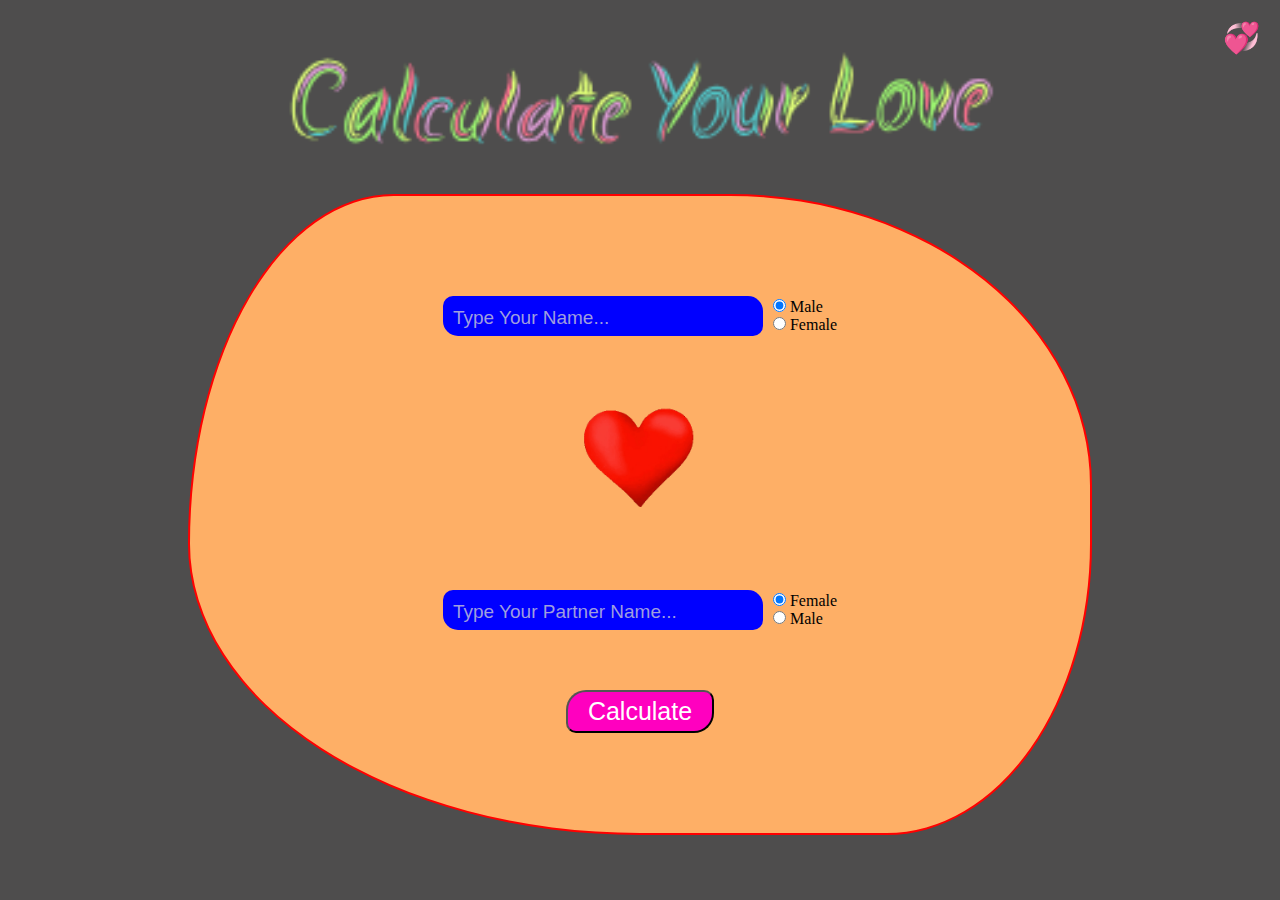
<file: index.html>
<!DOCTYPE html>
<html lang="en">
<head>
    <meta charset="UTF-8">
    <meta name="viewport" content="width=device-width, initial-scale=1.0">
    <title>Love Calculator | Home</title>
    <link rel="shortcut icon" href="Assets/icon/heart.gif" type="image/x-icon">
    <link rel="shortcut icon" href="Assets/icon/heart.png" type="image/x-icon">
    <link rel="stylesheet" href="style/style.css">
</head>
<body>
    <header>
        <!-- <p>This project make by "@Shashank_S_Pandey (technicalmastersp)"</p>
        <p>Connect with me on LinkedIn @"https://www.linkedin.com/in/technicalmastersp/"</p>
        <p>Connect with me on GitHub @"https://github.com/technicalmastersp/"</p> -->
    </header>
    <main>
        <div class="mainOpen fBox">
            <div class="version1" title="Calculate Your Love With New Version" onclick="verWelcome()">💞</div>
            <div class="title"><img src="Assets/pageTitle/3.gif" alt="pageTitle(Calculate Your Love)" height="150px"></div>
            <div class="container fBox">
                <div class="fName fBox">
                    <input class="typeBox" id="fNameInput" type="text" placeholder="Type Your Name..." required>
                    <div class="radioBox fBox">
                        <div><input type="radio" name="f_name" id="male1" checked><label for="male1"> Male</label></div>
                        <div><input type="radio" name="f_name" id="female1"><label for="female1"> Female</label></div>
                    </div>
                </div>
                <div class="line"><img src="Assets/image/GIF/9.gif" alt="" srcset="" height="150" id="heart"></div>
                <div class="sName fBox">
                    <input class="typeBox" id="sNameInput" type="text" placeholder="Type Your Partner Name..." required onclick="changeColor()">
                    <div class="radioBox fBox">
                        <div><input type="radio" name="s_name" id="female2" checked><label for="female2"> Female</label></div>
                        <div><input type="radio" name="s_name" id="male2"><label for="male2"> Male</label></div>
                    </div>
                </div>
                <button type="submit"class="button" onmouseover="checkInput()" onclick="sendName()"><a href="pages/resultPage.html" target="_blank">Calculate</a></button>
            </div>
        </div>
    </main>
    <footer></footer>
    <script src="script/script.js"></script>
    <script src="script/common.js"></script>
    <script>
        alert("If you are using this site in Mobile & Tablate so please use in desktop mode. \n\nThank you...")
    </script>
</body>
</html>
</file>
<file: style/style.css>
/* ========================================  Information of Developer  =================================================

This project make by "@Shashank_S_Pandey (technicalmastersp)"
Connect with me on LinkedIn @"https://www.linkedin.com/in/technicalmastersp/"
Connect with me on GitHub @"https://github.com/technicalmastersp/"

========================================  Start CSS Code  ================================================= */

* {
  margin: 0;
  padding: 0;
  user-select: none;
}
body {
  background-color: #4e4d4d;
}
.fBox {
  display: flex;
  justify-content: center;
  align-items: center;
}
main {
  position: relative;
}
.mainOpen {
  flex-direction: column;
  margin: 10px;
  height: 95vh;
}

/* ----------------------------------------  For Version 1  ---------------------------------------- */

.version1 {
  position: absolute;
  font-size: 30px;
  right: 20px;
  top: 10px;
}

/* ----------------------------------------  For Main Version  ---------------------------------------- */

.container {
  width: 700px;
  background-color: #feaf66;
  border: 2px solid #ff0000;
  border-radius: 25% 44% 25% 55% / 60% 50% 50% 50%;
  flex-direction: column;
  padding: 100px;
  gap: 50px;
}
.typeBox {
  background-color: #0000ff;
  outline: none;
  border: 0px solid;
  border-radius: 10px 15px 10px 15px;
  height: 40px;
  font-size: 24px;
  padding-left: 10px;
  color: #ffc0cb;
}
.typeBox::placeholder {
  color: #d4d3d3c0;
  font-size: 19px;
  text-transform: capitalize;
}
.radioBox {
  flex-direction: column;
  align-items: flex-start !important;
  padding-left: 10px;
}
input {
  text-transform: uppercase;
}

.line img {
  height: 150px;
  filter: hue-rotate(0deg);
}

.button {
  padding: 5px 20px;
  font-size: 25px;
  border-radius: 20px 10px;
  background-color: #ff00bf;
  margin-top: 10px;
  user-select: none;
}
.button a {
  text-decoration: none;
  color: #ffffff;
}
.button:hover {
  background-color: #ff46d4;
}
.button:active {
  background-color: #00ff62;
}
</file>
